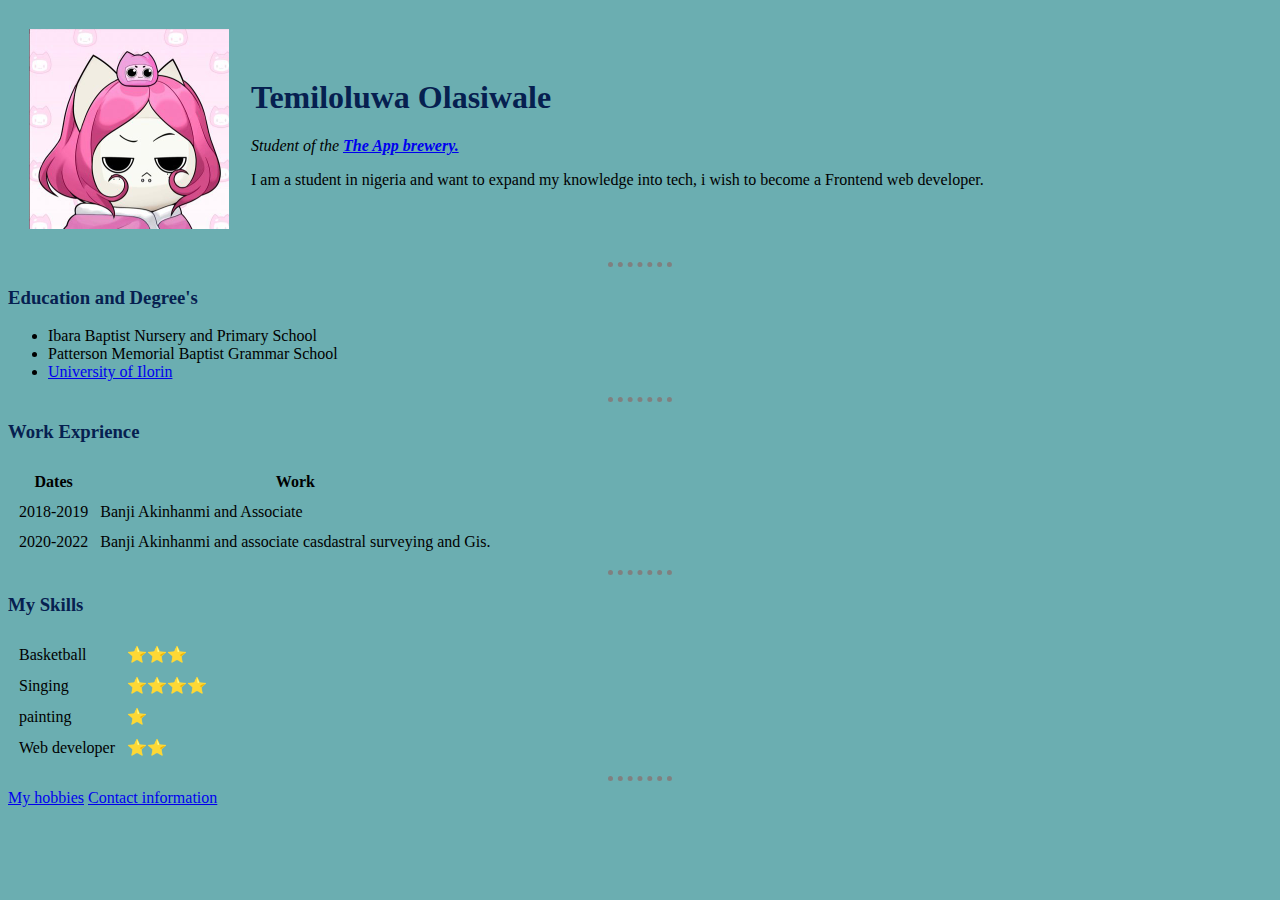
<file: index.html>
<!DOCTYPE html>
<html lang="en">
<head>
    <meta charset="UTF-8">
    <title>Big_Temi personal site</title>
    <link rel="stylesheet" href="css/styles.css">

</head>
<body> 
    <table cellspacing="20">
        <tr>
            <td>
            <img src="Bigtemi's png.jpg" alt="Bigtemi's profile picture"> 
            </td>
            <td>  <h1>Temiloluwa Olasiwale</h1> 
                <p><em>Student of the <strong><a href="https://appbrewery.com/">The App brewery.</a></strong></em></p>
                <p>I am a student in nigeria and want to expand my knowledge into tech, i wish to become a Frontend web developer.</p></td>
        </tr>  
    </table>
   <hr size="3">
   <h3>Education and Degree's</h3>
   <ul>
    <li>Ibara Baptist Nursery and Primary School</li>
    <li>Patterson Memorial Baptist Grammar School</li>
    <li><a href="https://uilugportal.unilorin.edu.ng/">University of Ilorin</a></li>
   </ul>
   <hr>
   <h3>Work Exprience</h3>
  <table cellspacing="10">
    <thead>
        <th>Dates</th>
        <th>Work</th>
    </thead>
    <tbody>
        <tr>
            <td>2018-2019</td>
            <td>Banji Akinhanmi and Associate </td>
        </tr>
        <tr>
            <td>2020-2022</td>
            <td>Banji Akinhanmi and associate casdastral surveying and Gis.</td>
        </tr>
    </tbody> 
    </table>
   <hr>
   <h3>My Skills</h3>
    <table cellspacing="10">
           <tr>
             <td>Basketball</td>
             <td>⭐⭐⭐</td> 
             </tr>
            <tr> 
             <td>Singing</td>
             <td>⭐⭐⭐⭐</td>
             </tr>
              <tr>
             <td>painting</td>
             <td>⭐</td>
            </tr>
             <tr>
               <td>Web developer</td>
               <td>⭐⭐</td>
              </tr>
    </table>
<hr>
   <a href="hobbies.html">My hobbies</a>
   <a href="contact.html">Contact information</a>
</body>
</html>
</file>
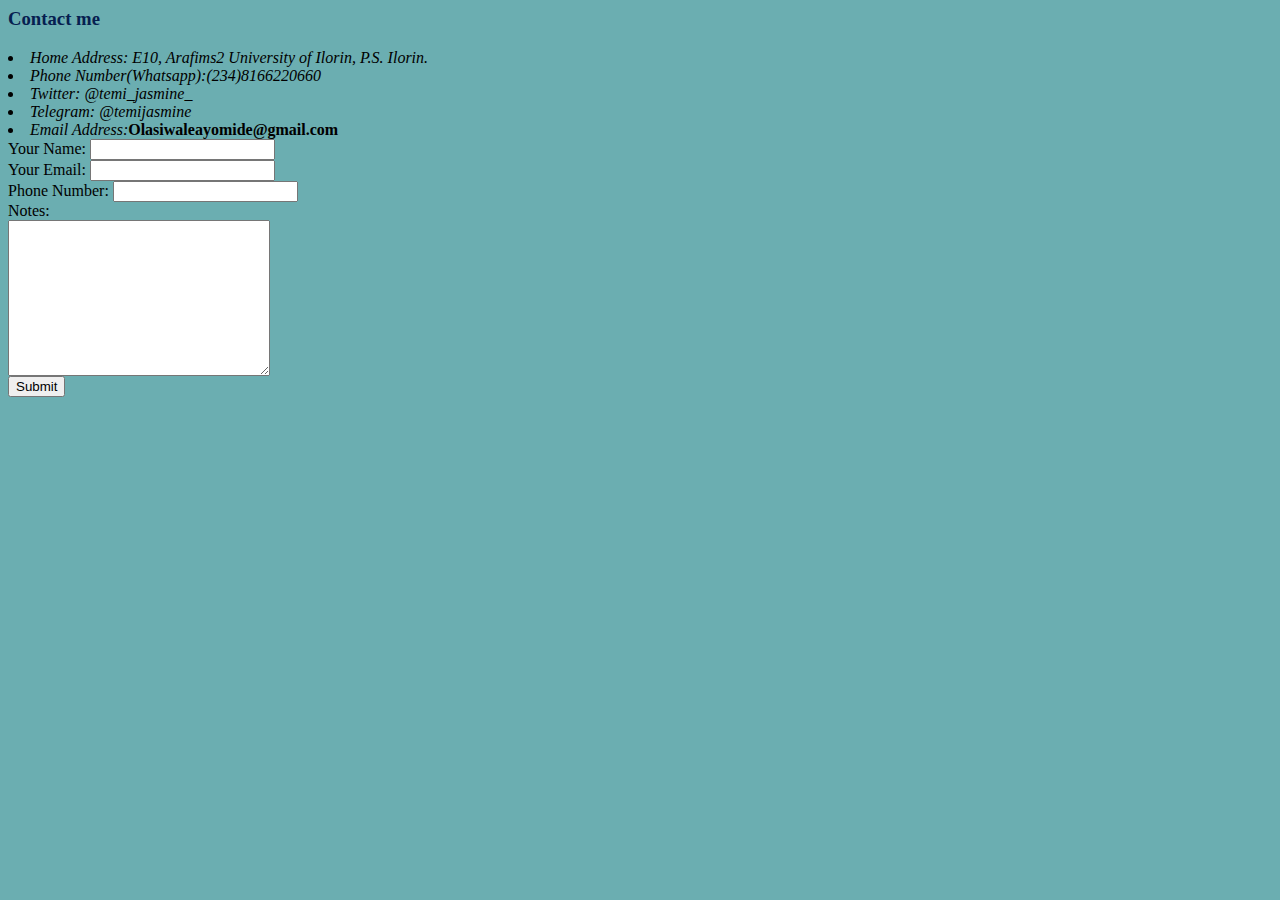
<file: contact.html>
<html lang="en">
<head>
    <meta charset="UTF-8">
    <meta http-equiv="X-UA-Compatible" content="IE=edge">
    <meta name="viewport" content="width=device-width, initial-scale=1.0">
    <title> My Contact</title>
    <link rel="stylesheet" href="css/styles.css">
</head>
<body>
 <h3>Contact me</h3>
    <li><em>Home Address: E10, Arafims2 University of Ilorin, P.S. Ilorin.</em></li>
    <li><em>Phone Number(Whatsapp):(234)8166220660</em></li>
    <li><em>Twitter: @temi_jasmine_</em></li>
    <li><em>Telegram: @temijasmine</em></li>
    
    <li><em>Email Address:</em><strong>Olasiwaleayomide@gmail.com</strong></li>
 
    <form action="mailto:olasiwaleayomide@gmail.com ?subject=Testing out mailto!&body=This is only a test!"Second Example method="post">
        <label> Your Name:</label>
            <input type="text" name="" value="">
            <br>
          <label> Your Email:</label>
          <input type="email">
          <br>
          <label>Phone Number:</label>
          <input type="number">                                                       
          <br>
          <label>Notes:</label><br>
        <textarea rows="10" cols="30"></textarea><br>
        <input type="submit">
    </form>
   

</body>
</html>
</file>
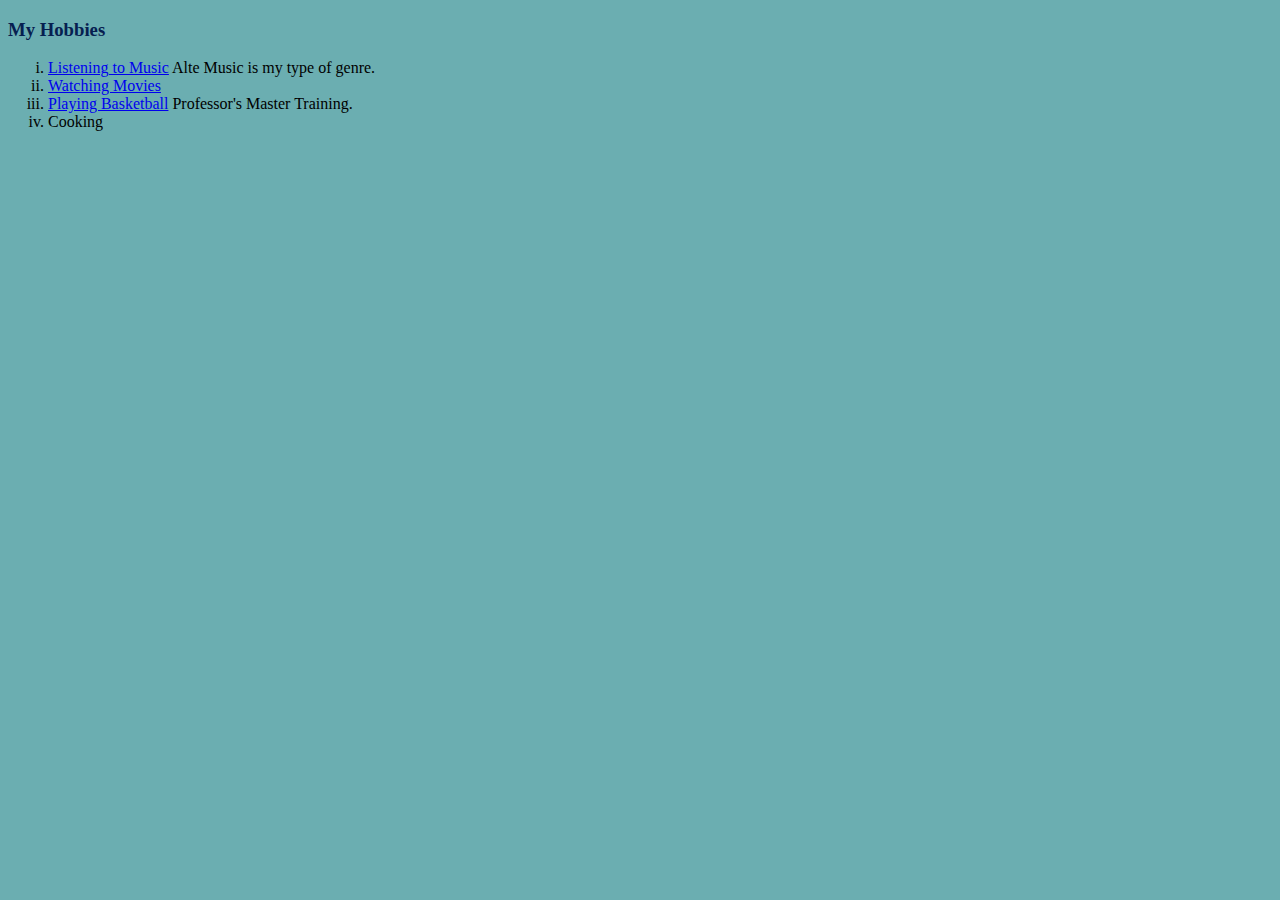
<file: hobbies.html>
<!DOCTYPE html>
 <html lang="en" dir="ltr">
   <head>
     <meta charset="utf-8">
     <title>My Hobbies</title>
     <link rel="stylesheet" href="css/styles.css">
   </head>
   <body>
     <h3>My Hobbies</h3>
     <ol type="i">
      <li><a href="https://open.spotify.com/playlist/0rLQDlQ1LRC6JTfTwEbnJi?si=e06ab6a447ab4a13">Listening to Music</a> Alte Music is my type of genre.</li>
      <li><a href="https://www.netflix.com/">Watching Movies</a></li>
      <li><a href="https://youtu.be/75DHx3Z-FbM">Playing Basketball</a> Professor's Master Training.</li>
      <li>Cooking</li>
     </ol>
   </body>
 </html>
</file>
<file: css/styles.css>
body{
    background-color: #6baeb1;
}

hr{
    border-style: dotted none none;
    border-color: grey;
    border-width: 5px;
    width: 5%;
    

}

img{ height: 200px;
} 

h1{
    color: rgb(6, 32, 80);
}

h3{
    color: rgb(6, 32, 80);
}
</file>
